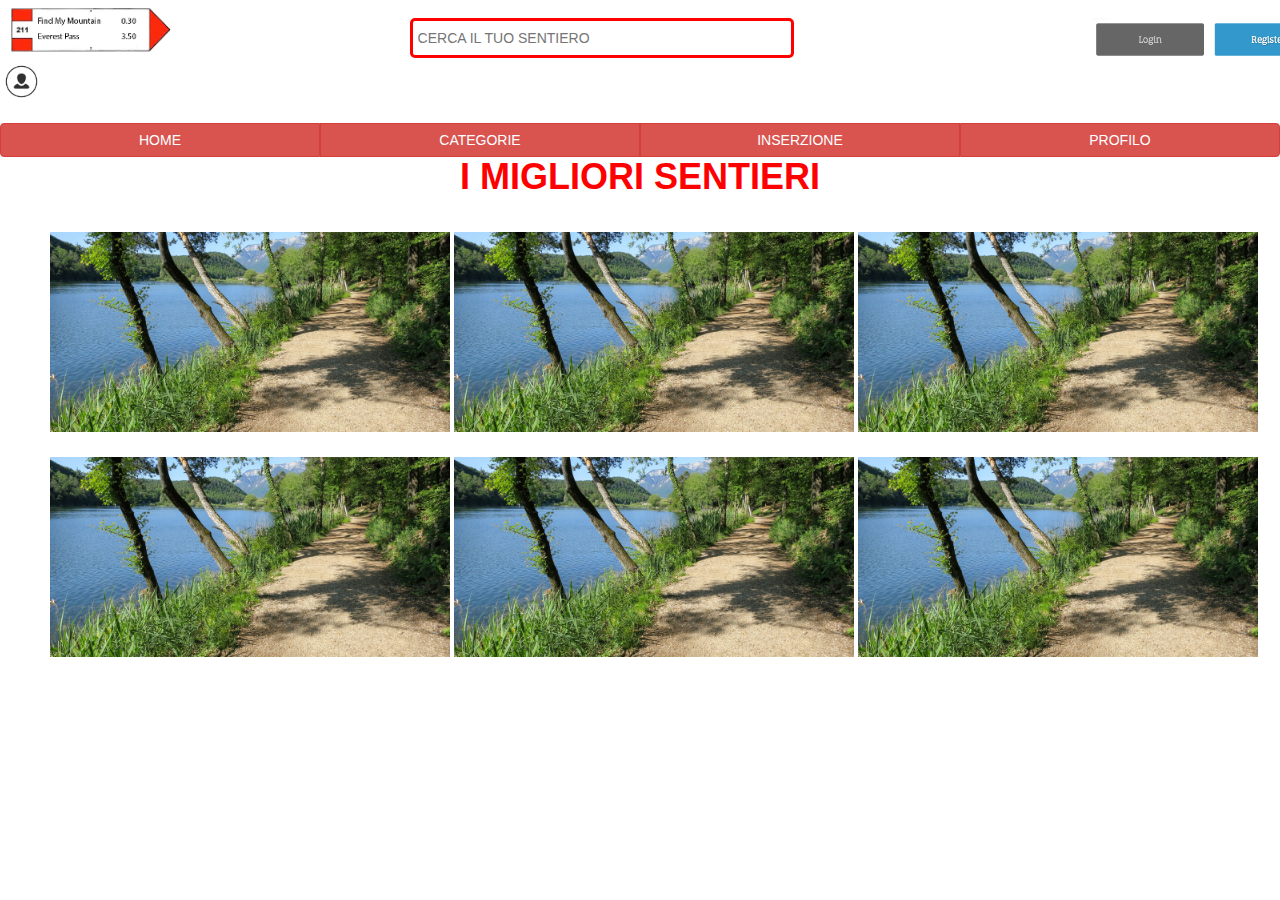
<file: index.html>
<!DOCTYPE html>
<html>
    <head>
        <meta charset="utf-8">
        <link rel="stylesheet" href="bootstrap-3.3.7-dist/css/bootstrap.min.css">
        <script src="bootstrap-3.3.7-dist/js/bootstrap.min.js"></script>
        <link rel="stylesheet" type="text/css" href="home.css"/>
        <script src="home.js"></script>
        <title>Sito SAW</title>
    </head>
    <body>
            <img src="img/segn_verticale.png" style="widht:50px;height:60px"/img>
                    <div class="search">
                        <input type="text" class="searchTerm" placeholder="CERCA IL TUO SENTIERO">
                    </div>
            <span id="profilepict">
                <img src="img/profile-icon.png" style="widht: 40px;height:43px"/img>
            </span>
            <span id="login">
                <img src="img/login-register.png" style="widht:80px;height:43px"/img>
            </span>
        <div class="btn-group btn-group-justified" style="top: 20px">
            <a href="file:///C:/Users/Utente/Desktop/progetto%20saw/index.html" class="btn btn-danger">HOME</a>
            <a href="#" class="btn btn-danger">CATEGORIE</a>
            <a href="inserzione.html" class="btn btn-danger">INSERZIONE</a>
            <a href="#" class="btn btn-danger">PROFILO</a>
        </div>
        <h1 style="text-align:center;color:red"><b>I MIGLIORI SENTIERI</b></h1>
        <div class="img">
            <a href="#"><img src="img/sentiero1.jpg" style="widht:200px;height:200px"/></a>
            <a href="#"><img src="img/sentiero1.jpg" style="widht:200px;height:200px"/></a>
            <a href="#"><img src="img/sentiero1.jpg" style="widht:200px;height:200px"/></a>
        </div>
        <div class="img">
            <a href="#"><img src="img/sentiero1.jpg" style="widht:200px;height:200px"/></a>
            <a href="#"><img src="img/sentiero1.jpg" style="widht:200px;height:200px"/></a>
            <a href="#"><img src="img/sentiero1.jpg" style="widht:200px;height:200px"/></a>
        </div>
    </body>
</html>
</file>
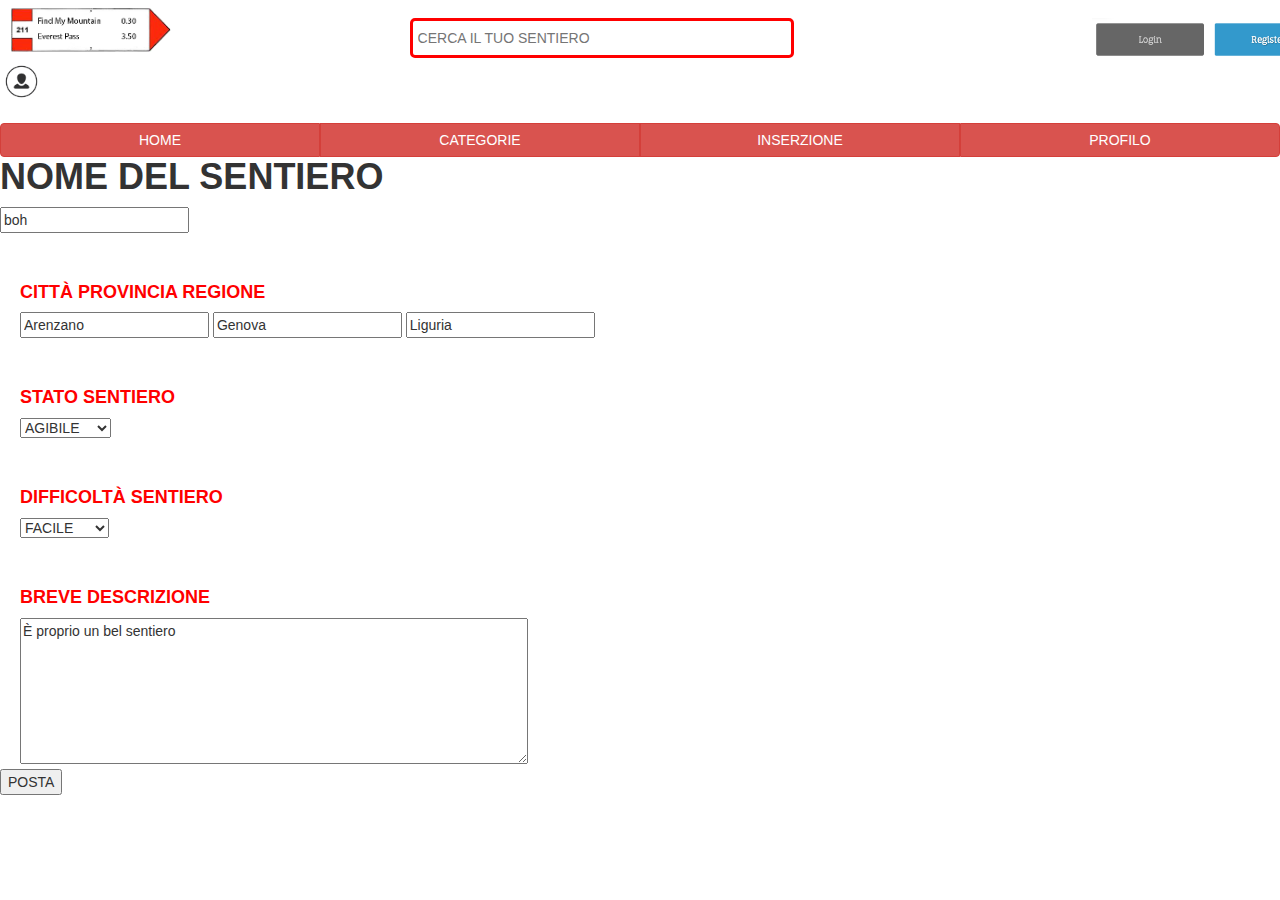
<file: inserzione.html>
<!DOCTYPE html>
<html>
    <head>
        <meta charset="utf-8">
        <link rel="stylesheet" href="bootstrap-3.3.7-dist/css/bootstrap.min.css">
        <script src="bootstrap-3.3.7-dist/js/bootstrap.min.js"></script>
        <link rel="stylesheet" type="text/css" href="home.css"/>
        <script src="home.js"></script>
        <title>Sito SAW</title>
    </head>
    <body>
        <img src="img/segn_verticale.png" style="widht:50px;height:60px"/img>
            <div class="search">
                <input type="text" class="searchTerm" placeholder="CERCA IL TUO SENTIERO">
            </div>
            <span id="profilepict">
                <img src="img/profile-icon.png" style="widht: 40px;height:43px"/img>
            </span>
            <span id="login">
                <img src="img/login-register.png" style="widht:80px;height:43px"/img>
            </span>
        <div class="btn-group btn-group-justified" style="top: 20px">
            <a href="file:///C:/Users/Utente/Desktop/progetto%20saw/index.html" class="btn btn-danger">HOME</a>
            <a href="#" class="btn btn-danger">CATEGORIE</a>
            <a href="#" class="btn btn-danger">INSERZIONE</a>
            <a href="#" class="btn btn-danger">PROFILO</a>
        </div>
        <form id="ins_dist1">
            <h1 id="ins_font1"><b>NOME DEL SENTIERO</b></h1>
            <input type="text" name="nome" value="boh">
        </form>
        <form class="ins_dist2">
            <h2 class="ins_font2"><b>CITT&Agrave; PROVINCIA REGIONE</b></h2>
            <input type="text" name="città" value="Arenzano">
            <input type="text" name="provincia" value="Genova">
            <input type="text" name="regione" value="Liguria">
        </form>
        <form class="ins_dist2">
            <h3 class="ins_font2"><b>STATO SENTIERO</b></h3>
            <select name="stato">
                <option value="AGIBILE">AGIBILE</option>
                <option value="INAGIBILE">INAGIBILE</option>
            </select>
        </form>
            <form class="ins_dist2">
                <h4 class="ins_font2"><b>DIFFICOLT&Agrave; SENTIERO</b></h4>
                <select name="difficoltà">
                    <option value="FACILE">FACILE</option>
                    <option value="MEDIA">MEDIA</option>
                    <option value="DIFFICILE">DIFFICILE</option>
                </select>
            </form>
        <form class="ins_dist2">
            <h4 class="ins_font2"><b>BREVE DESCRIZIONE</b></h4>
            <textarea name="message" rows="7" cols="60">&Egrave; proprio un bel sentiero</textarea>
        </form>
        <form id="posta">
            <input type="submit" value="POSTA">
        </form>
    </body>
</html>
</file>
<file: home.css>
#searchbar{
    position: absolute;
    top: 20px;
    left: 400px;
    width: 700px;
    box-sizing:border-box;
    border: 2px solid red;
    border-radius: 4px;
    font-size: 12px;
    text-align: center;
    background-color: white;
    background-image: url('img/search-icon.png');
    background-position: 420px 8px;
    background-size: 20px 20px;
    background-repeat: no-repeat;
    padding: 12px 160px 10px;
}

#login{
    position: absolute;
    top: -42px;
    right: 10%;
    width:50px;
    height:60px
    border: 40px;
    padding: 60px;
    border-radius: 5px;
    outline: none;

}
#register{
    position: absolute;
    top: -42px;
    right: 5%;
    width: 30%;
    border: 40px;
    padding: 60px;
    height: 40px;
    border-radius: 5px;
    outline: none;
}
.img{
    padding-left: 50px;
    padding-top: 25px;
}
.mess{
  padding-left: 2%;
}
.imgSent{
    padding-left: 2%;
    padding-top: 2%;
    position: relative;
}
.ins_dist1{
    margin-top: 50px;
    margin-left: 20px;
}
.ins_dist2{
    top: 50px;
    margin-left: 20px;
}
.dist{
    padding-top:5%;
    margin-left: 5%;
}
.ins_font1{
    color: red;
    margin-right: 20px;
    font-size: 18px;
}
.ins_font2{
    color: red;
    margin-top: 50px;
    margin-right: 20px;
    font-size: 18px;
}
.posta{
    margin-left: 48%;
}
.search {
  width: 100%;
  position: relative;
}
.searchTerm {
    position: absolute;
    top: -42px;
    left: 32%;
    width: 30%;
    border: 3px solid red;
    padding: 5px;
    height: 40px;
    border-radius: 5px;
    outline: none;
    color: #9DBFAF;
}
.ricerca_layout{
    float: left;
    padding-left: 300px;
}
</file>
